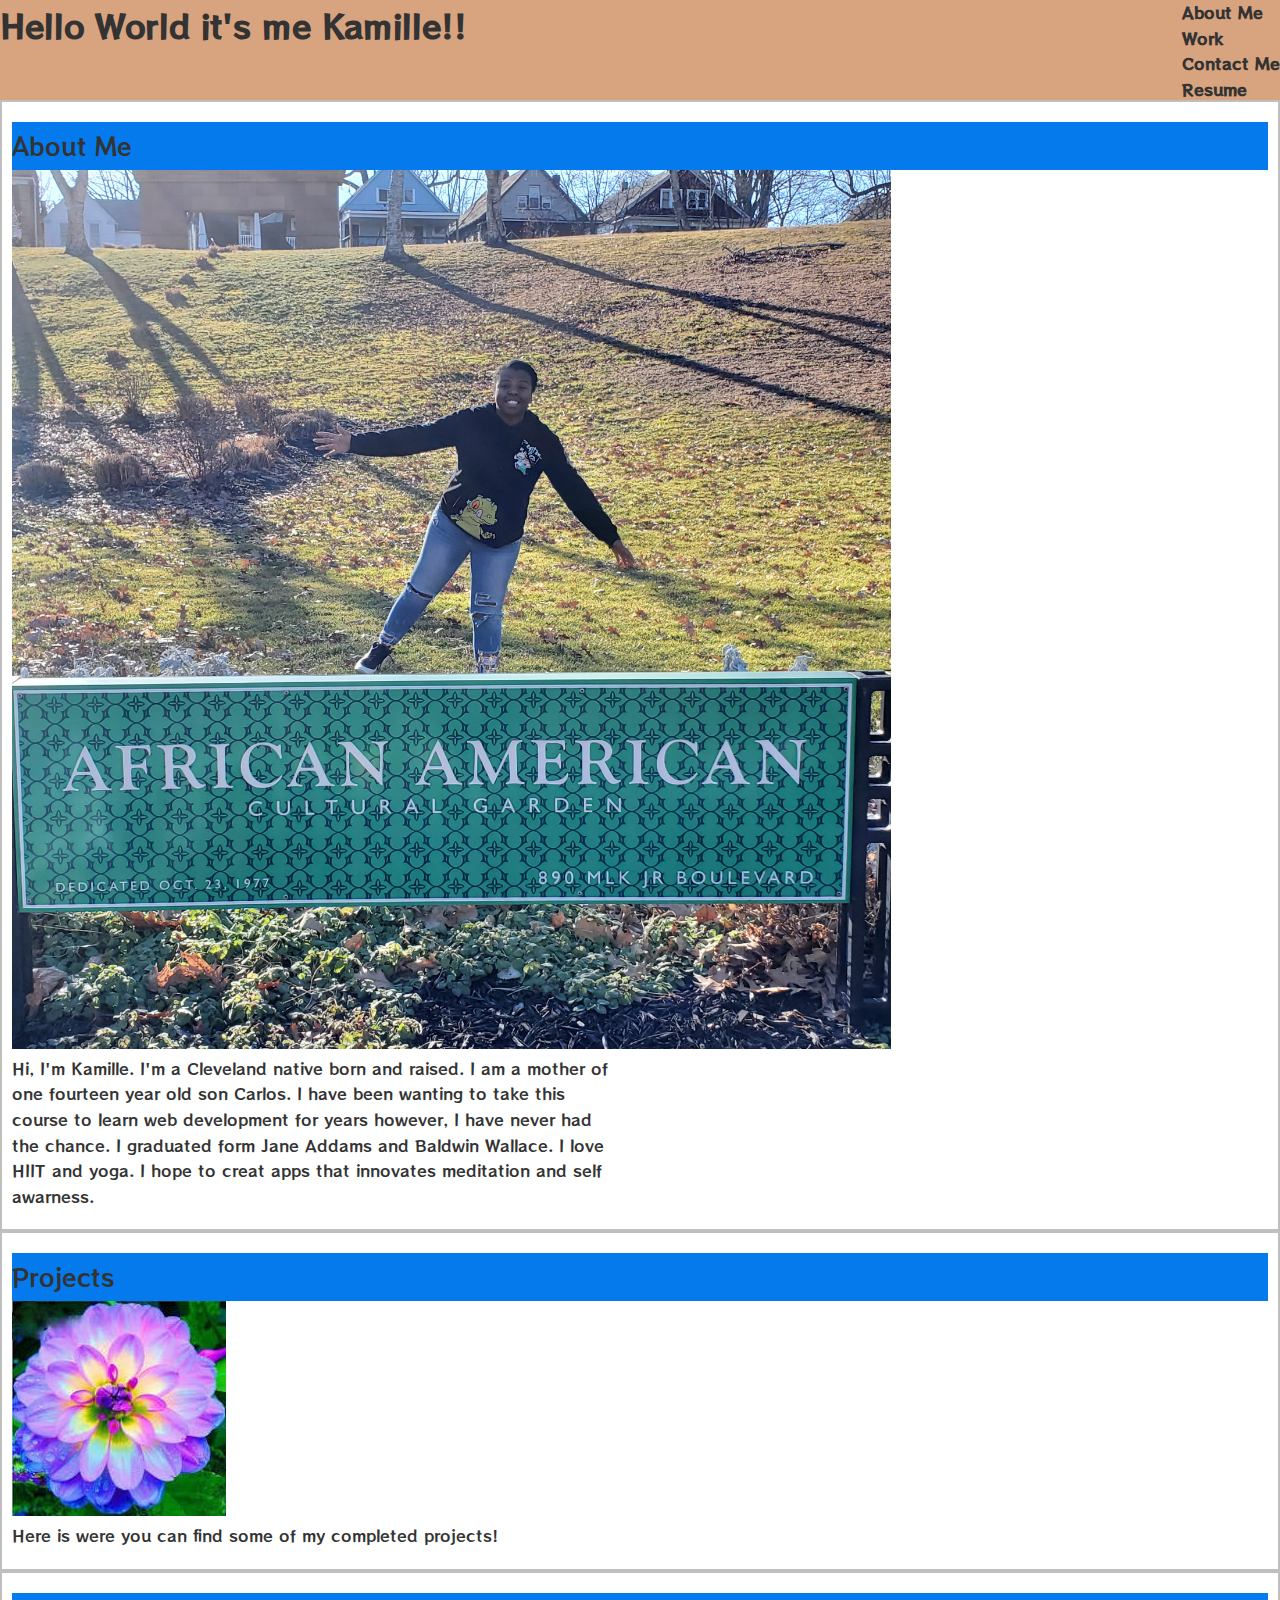
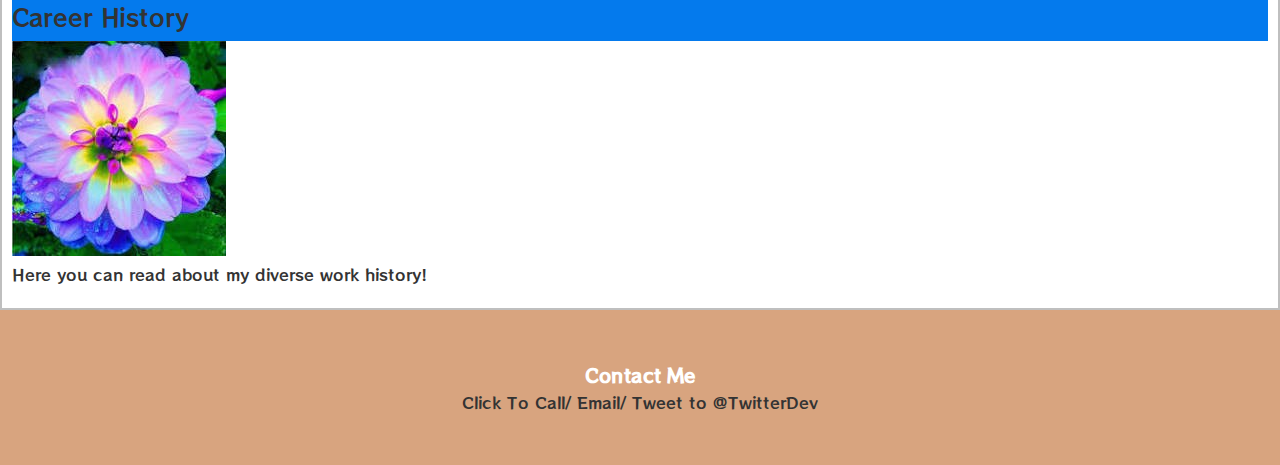
<file: 02-Homework/index.html>
<!DOCTYPE html>
<html lang="en">
<head>
    <meta charset="UTF-8">
    <meta http-equiv="X-UA-Compatible" content="IE=edge">
    <meta name="viewport" content="width=device-width, initial-scale=1.0">
    <link rel="stylesheet" href="https://cdnjs.cloudflare.com/ajax/libs/font-awesome/5.15.2/css/all.min.css" integrity="sha512-HK5fgLBL+xu6dm/Ii3z4xhlSUyZgTT9tuc/hSrtw6uzJOvgRr2a9jyxxT1ely+B+xFAmJKVSTbpM/CuL7qxO8w==" crossorigin="anonymous" />
    <link rel="stylesheet" href="css/style.css">
    <title>Kamille Young's| Profile</title>
</head>
<body>
    <!--Navbar-->
    <h1>Hello World it's me Kamille!!
    
     <div class="container" class="flex">
         <nav>
            <ul>
                <li><a href= "AboutMe.html">About Me</a> </a></a></li>
                <li><a href= "Projects.html">Work</a> </a></a></li>
                <li><a href= "Contactinfo.html">Contact Me</a> </a></a></li>
                <li><a href= "Resume.html">Resume</a> </a></a></li>
            </ul>
            

        </nav>
         </div>
    </div>
    </h1>
<section>
     <div class="photo scale">
          <h2>About Me</h2>
          <img id="img1"
          src="./css/images/meAndCarlosAtAfGard.jpg">
    
          <p>
            Hi, I'm Kamille. I'm a Cleveland native born and raised. I am a mother of one fourteen year old son Carlos. I have been wanting to take this course to learn web development for years however, I have never had the chance.
            I graduated form Jane Addams and Baldwin Wallace. I love HIIT and yoga. I hope to creat apps that innovates meditation and self awarness.
          </p>
    </div>
    <div class="photo scale">
        <h2> Projects</h2>
        <img
          src="/02-Homework/css/images/Cameillapic.jpg"
          alt="coding projects"
        />
        <p>
          Here is were you can find some of my completed projects!
        </p>
      </div>
    
      <div class="photo scale">
        <h2>Career History</h2>
        <img
          src="/02-Homework/css/images/Cameillapic.jpg"
          alt="Future home of My Resume"
        />
        <p>
          Here you can read about my diverse work history!
        </p>
      </div>
</section>

<footer>
    <h3>
     Contact Me
    </h3>
        <Ul><li>
            <a href="tel:+1216-854-4424">Click To Call/</a>
            <a href=mailto:kyoung15@mail.bw.edu>Email/</a>
            <a href="https://twitter.com/intent/tweet?screen_name=surfer_chic&ref_src=twsrc%5Etfw" class="twitter-mention-button" data-show-count="false">Tweet to @TwitterDev</a><script async src="https://platform.twitter.com/widgets.js" charset="utf-8"></script>
        
        </li></Ul>
  </footer>
</body>
</html>
</file>
<file: 02-Homework/css/style.css>
@import url('https://fonts.googleapis.com/css2?family=RocknRoll+One&display=swap');
*{
    box-sizing: border-box;
    padding: 0;
    margin: 0;
}
body{
    font-family:'RocknRoll One', sans-serif;
    color:#333 ;
    line-height: 1.6 ;
}
ul{
    list-style: flex;
    list-style-type: none;
    justify-content: space-between;
}   
a{text-decoration: none;
    color: #333 ;
}
h2{
    font-weight: 300;
    line-height: 2.0em;
    text-align: justify;
    background-color:#047aed ;
}
h1 {
    display: flex;
    background-color: #d8a47f;
    height: 100px;
    margin: 0%;
    justify-content: space-between;}

 li {font-size: 1rem;}  


.flex{
    display: flex;
    height: 100%;
    justify-content: center;

}
p{
    width: 600px;
}
#img1 {
    width: 70%;
  }
  footer {
    flex-shrink: 0;
    padding: 50px 40px;
    text-align: center;
    background: #d8a47f;
    color: #fff;
    margin-top: none;}
  
  .photo {
    padding: 20px 10px;
    border: 2px solid #bfbfbf;
    background-color: #fff;   
}
.scale {
    transform: scale(1. 1);
    text-size-adjust:80% ;
  }
  
  .container{
        max-width: 800px;
        margin: 0;
        height:px
    }
    @media screen and (max-width: 768px) {
        main,
        nav {
          flex-direction: column;
        }
        header {
          background: #772014;
        }
        nav,
        footer {
          background-color: #bb8588;
        }
  
    
      }
</file>
